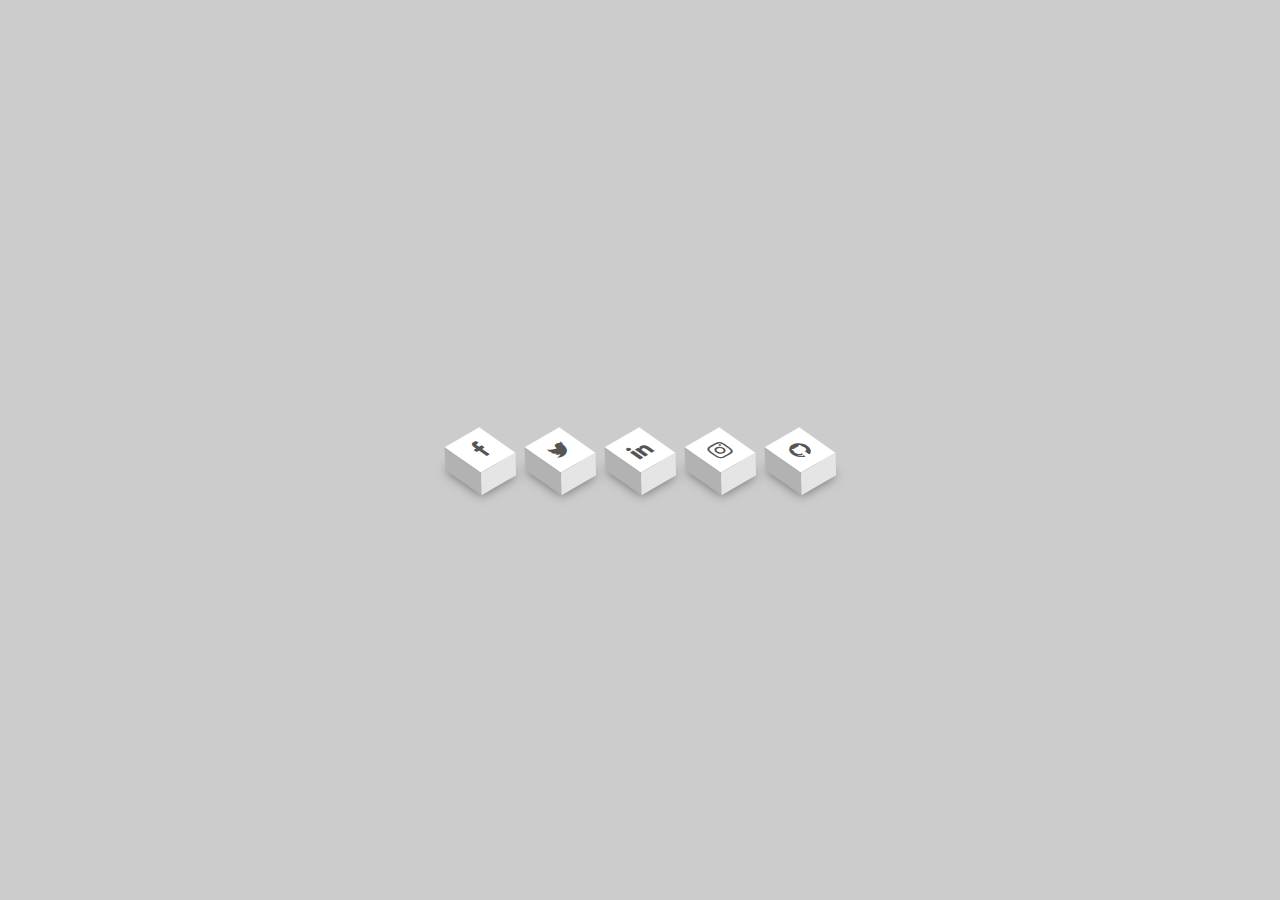
<file: isometric social media icon/index.html>
<!Doctype html>
<html>
    <head>
        <title>CSS Isometric Social Media Icon</title>
        <link rel='stylesheet' type='text/css' href="style.css">
        <link rel="stylesheet" href="https://cdnjs.cloudflare.com/ajax/libs/font-awesome/4.7.0/css/font-awesome.min.css">

    </head>
    <body>
        <ul>
            <li>
                <a href="#" ><i class="fa fa-facebook" aria-hidden="true"></i></a>
            </li>
            <li>
                <a href="#" ><i class="fa fa-twitter" aria-hidden="true"></i></a>
            </li>
            <li>
                <a href="#" ><i class="fa fa-linkedin" aria-hidden="true"></i></a>
            </li>
            <li>
                <a href="#" ><i class="fa fa-instagram" aria-hidden="true"></i></a>
            </li>
            <li>
                <a href="#" ><i class="fa fa-github" aria-hidden="true"></i></a>
            </li>
        </ul>
    </body>
</html>
</file>
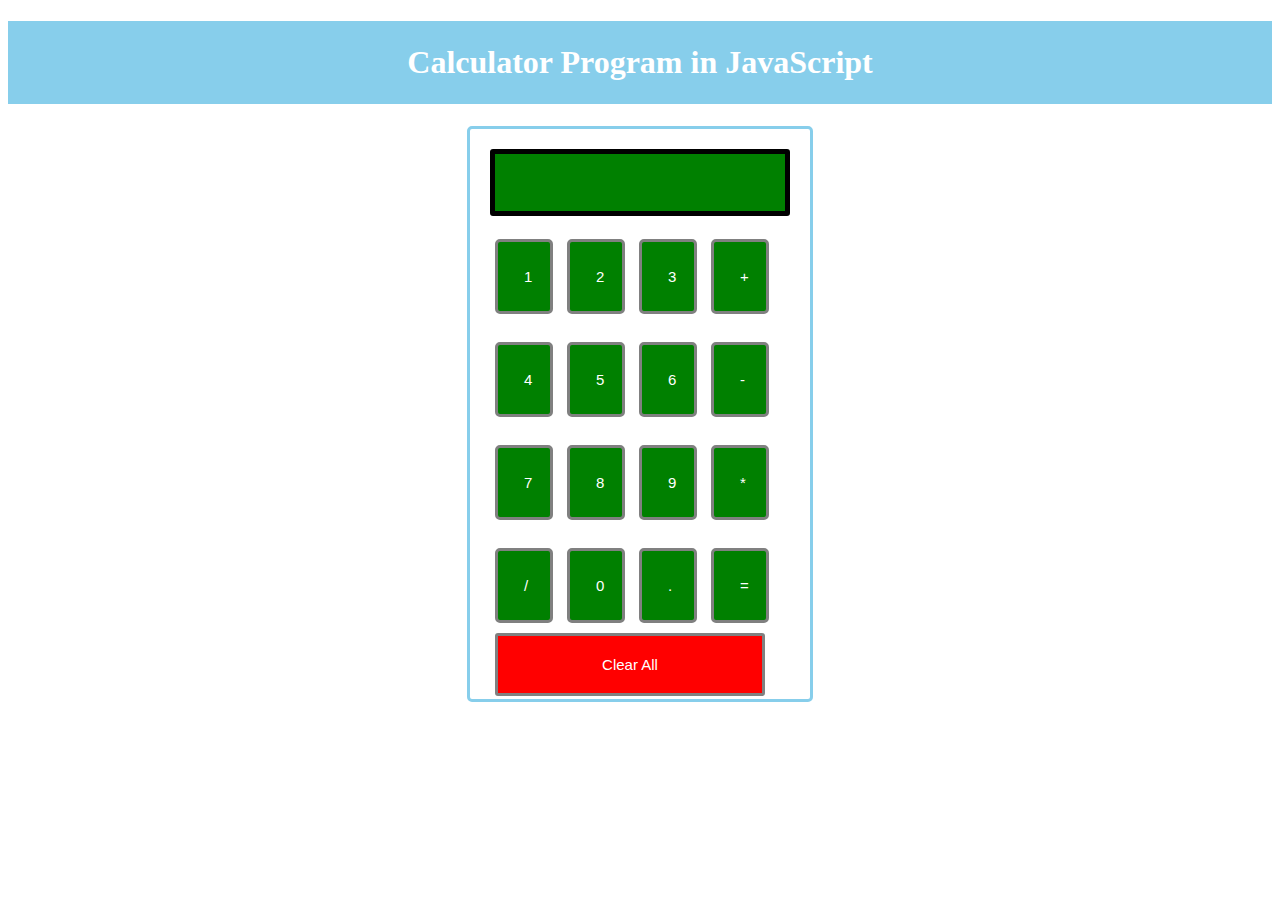
<file: SIMPLE WEB calculator.html>
<!DOCTYPE html>  
<html lang = "en">  
<head>  
<title> JavaScript Calculator </title>  
  
<style>  
h1 {  
    text-align: center;  
    padding: 23px;  
    background-color: skyblue;  
    color: white;  
    }  
  
#clear{  
width: 270px;  
border: 3px solid gray;  
    border-radius: 3px;  
    padding: 20px;  
    background-color: red;  
}  
  
.formstyle  
{  
width: 300px;  
height: 530px;  
margin: auto;  
border: 3px solid skyblue;  
border-radius: 5px;  
padding: 20px;  
}  
  
  
  
input  
{  
width: 20px;  
background-color: green;  
color: white;  
border: 3px solid gray;  
    border-radius: 5px;  
    padding: 26px;  
    margin: 5px;  
    font-size: 15px;  
}  
  
  
#calc{  
width: 250px;  
border: 5px solid black;  
    border-radius: 3px;  
    padding: 20px;  
    margin: auto;  
}  
  
</style>  
  
</head>  
<body>  
<h1> Calculator Program in JavaScript </h1>  
<div class= "formstyle">  
<form name = "form1">  
      
    <!-- This input box shows the button pressed by the user in calculator. -->  
  <input id = "calc" type ="text" name = "answer"> <br> <br>  
  <!-- Display the calculator button on the screen. -->  
  <!-- onclick() function display the number prsses by the user. -->  
  <input type = "button" value = "1" onclick = "form1.answer.value += '1' ">  
  <input type = "button" value = "2" onclick = "form1.answer.value += '2' ">  
  <input type = "button" value = "3" onclick = "form1.answer.value += '3' ">  
   <input type = "button" value = "+" onclick = "form1.answer.value += '+' ">  
  <br> <br>  
    
  <input type = "button" value = "4" onclick = "form1.answer.value += '4' ">  
  <input type = "button" value = "5" onclick = "form1.answer.value += '5' ">  
  <input type = "button" value = "6" onclick = "form1.answer.value += '6' ">  
  <input type = "button" value = "-" onclick = "form1.answer.value += '-' ">  
  <br> <br>  
    
  <input type = "button" value = "7" onclick = "form1.answer.value += '7' ">  
  <input type = "button" value = "8" onclick = "form1.answer.value += '8' ">  
  <input type = "button" value = "9" onclick = "form1.answer.value += '9' ">  
  <input type = "button" value = "*" onclick = "form1.answer.value += '*' ">  
  <br> <br>  
    
    
  <input type = "button" value = "/" onclick = "form1.answer.value += '/' ">  
  <input type = "button" value = "0" onclick = "form1.answer.value += '0' ">  
    <input type = "button" value = "." onclick = "form1.answer.value += '.' ">  
    <!-- When we click on the '=' button, the onclick() shows the sum results on the calculator screen. -->  
  <input type = "button" value = "=" onclick = "form1.answer.value = eval(form1.answer.value) ">  
  <br>   
  <!-- Display the Cancel button and erase all data entered by the user. -->  
  <input type = "button" value = "Clear All" onclick = "form1.answer.value = ' ' " id= "clear" >  
  <br>   
    
</form>  
</div>  
</body>  
</html>
</file>
<file: isometric social media icon/style.css>
body{
    margin: 0;
    padding: 0;
    background: #ccc;
    display: flex;
    justify-content: center;
    align-items: center;
    height: 100vh;
}
ul {
    margin: 0;
    padding: 0;
    list-style: none;
    display: flex;
}
ul li{
    margin: 0 20px;
}
ul li a .fa{
    font-size: 20px;
    color: #555;
    line-height: 40px;
    transition: 0.5s;
}
ul li a{
    position: relative;
    display: block;
    width: 40px;
    height:40px;
    background: #fff;
    text-align: center;
    transform: perspective(1000px) rotate(-30deg) skew(25deg) translate(0,0);
    transition: .5s;
    box-shadow: -20px 20px 10px rgba(0, 0, 0, 0.5);
}
ul li a::before{
    content: "";
    position: absolute;
    top: 10px;
    left: -20px;
    height: 100%;
    width: 20px;
    background: #b2b2b2;
    transition: 0.5s;
    transform: rotate(0deg) skewY(-45deg);

}

ul li a::after {
    content: "";
    position: absolute;
    bottom: -20px;
    left: -10px;
    height: 20px;
    width: 100%;
    background: #e5e5e5;
    transition: 0.5s;
    transform: rotate(0deg) skewX(-45deg);
  }
  
ul li a:hover {
    transform: perspective(1000px) rotate(-30deg) skew(25deg) translate(20px,-20px);
    box-shadow: -50px 50px 50px rgba(0, 0, 0, 0.5);
  }
  ul li:hover .fa {
    color: #fff;
  }
  ul li:hover:nth-child(1) a {
    background-color: #3b5999;
  }
  
  ul li:hover:nth-child(1) a::before {
    background-color: #2f477a;
  }
  
  ul li:hover:nth-child(1) a::after {
    background-color: #4e69a3;
  }
  
  ul li:hover:nth-child(2) a {
    background-color: #55acee;
  }
  
  ul li:hover:nth-child(2) a::before {
    background-color: #4489be;
  }
  
  ul li:hover:nth-child(2) a::after {
    background-color: #66b4ef;
  }

  
  ul li:hover:nth-child(3) a {
    background-color: #0077b5;
  }
  
  ul li:hover:nth-child(3) a::before {
    background-color: #005f90;
  }
  
  ul li:hover:nth-child(3) a::after {
    background-color: #1984bc;
  }
  
  ul li:hover:nth-child(4) a {
    background-color: #e4405f;
  }
  
  ul li:hover:nth-child(4) a::before {
    background-color: #b6334c;
  }
  
  ul li:hover:nth-child(4) a::after {
    background-color: #e6536f;
  }
</file>
